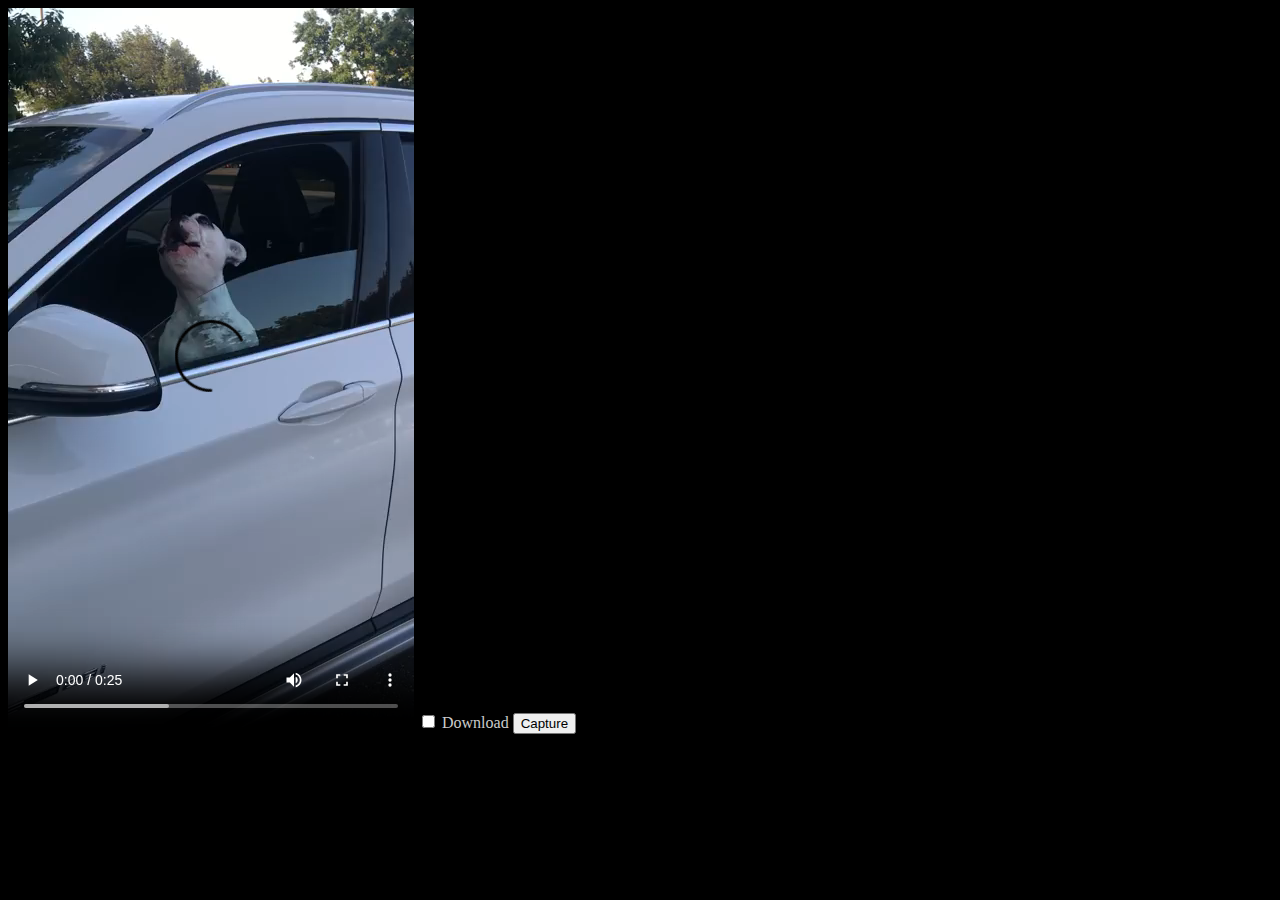
<file: CaptureVideoFrameUsingCanvas/index.html>
<!DOCTYPE html>
<html>
<head>
    <link href="style/style.css" rel="stylesheet" />
    <script type="text/javascript" src="lib/jquery-3.4.1.js"></script>
    <script type="text/javascript" src="scripts/script.js"></script>
</head>

<body>

    <div class="left">
        <video id="video" controls="controls" crossorigin="anonymous">
            <source src="media/walter.mp4" />
        </video>
        <input type="checkbox" id="download" /> Download

        <button id="capture">Capture</button>
    </div>
    
    <div id="output" class="right"></div>
</body>
</html>
</file>
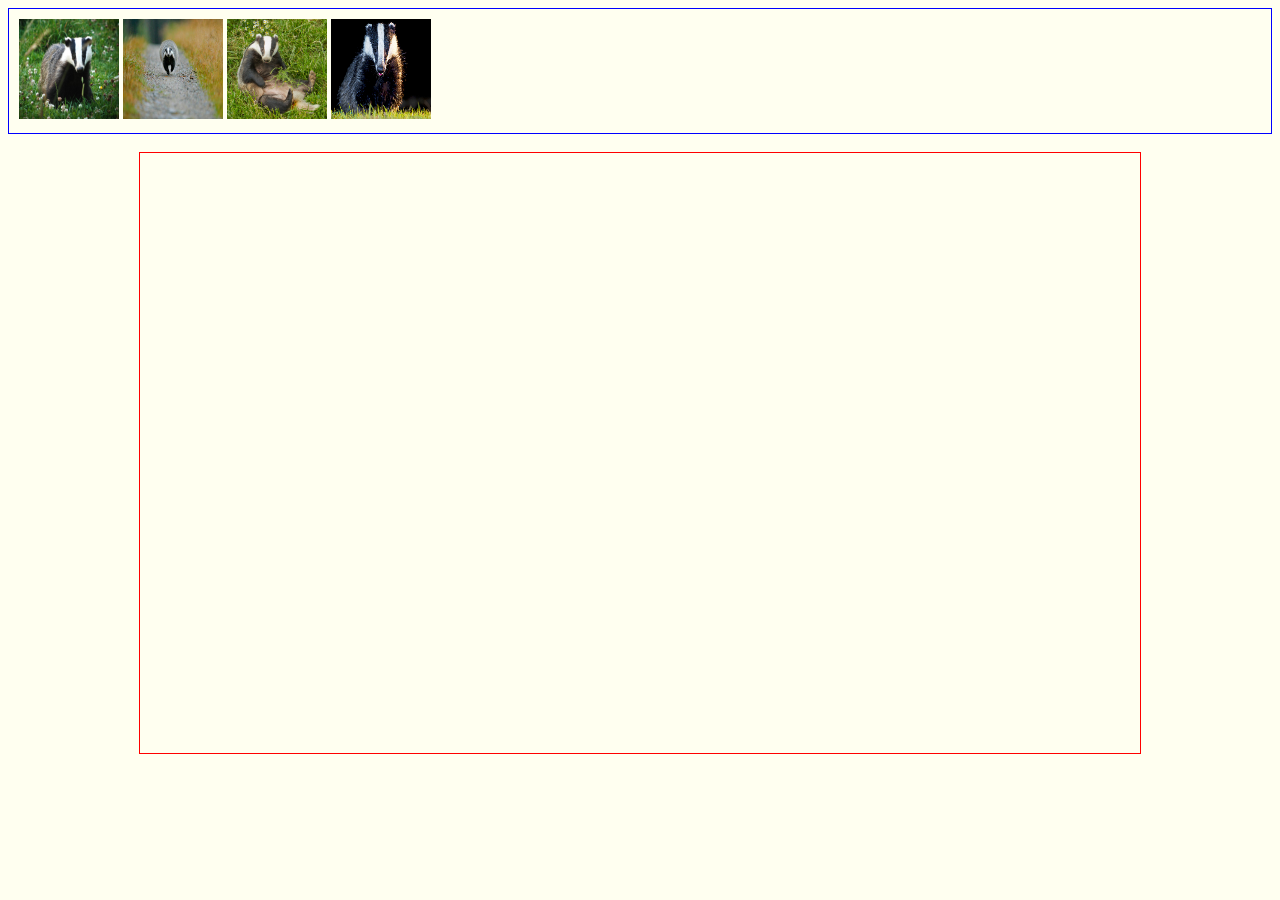
<file: DragAndDropImagesToCanvas/index.html>
<!DOCTYPE html>
<html>
    <head>
        <link href="style/style.css" rel="stylesheet" type="text/css"/>
        <script type="text/javascript" src="lib/jquery-3.4.1.js"></script>
        <script type="text/javascript" src="lib/jquery-ui.js"></script>
        <script type="text/javascript" src="scripts/script.js"></script>

    </head>
    <body>
        <div id="toolbar">
            <img class="image" height=100 width=100 src="images/1.jpg"/>
            <img class="image" height=100 width=100 src="images/2.jpg"/>
            <img class="image" height=100 width=100 src="images/3.jpg"/>
            <img class="image" height=100 width=100 src="images/4.jpg"/>
        </div>
        <br/>
        <div id="canvasWrapper">
        <canvas id="canvas" width="1000" height=600></canvas><br>
    </div>
    </body>
</html>
</file>
<file: CaptureVideoFrameUsingCanvas/style/style.css>
﻿body {
    background: black;
    color: #CCCCCC;
}

.left {
    float: left;
    display: inline-block;
}
.right {
    float: right;
    display: inline-block;
}
</file>
<file: DragAndDropImagesToCanvas/style/style.css>
body{ 
	background-color: ivory; 
}
#canvasWrapper {
	text-align: center;
}
canvas{
	display: inline-block;
	border:1px solid red;
}
#toolbar{
	padding: 10px;
    border:solid 1px blue;
}
</file>
